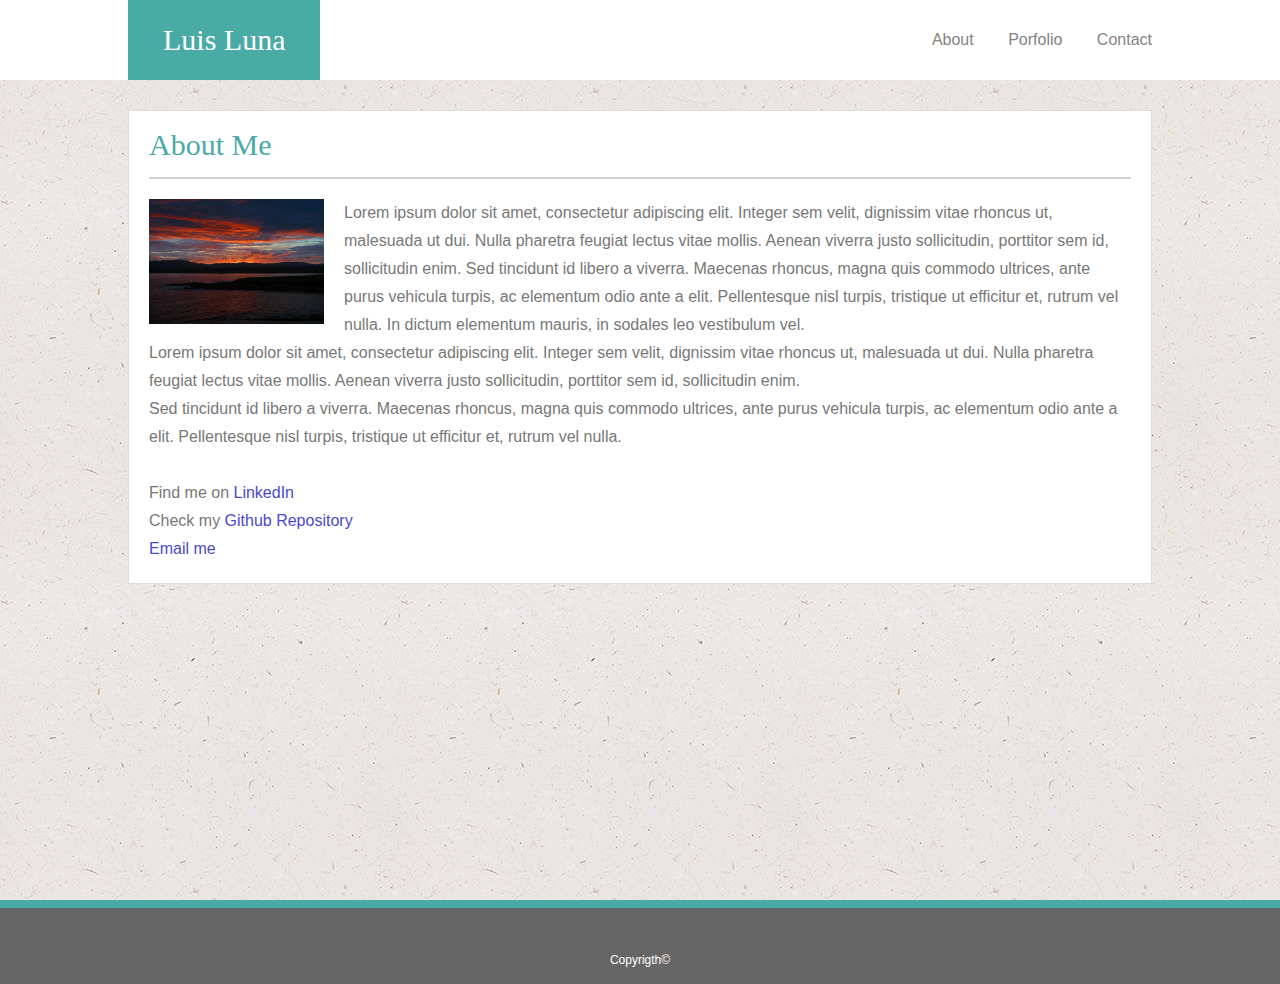
<file: index.html>
<!DOCTYPE html>
<html lang="en">
<head>
  <title>My Site</title>
  <meta name="description" content="">
  <meta name="viewport" content="width=device-width, initial-scale=1">
  <link rel="stylesheet" href="https://cdnjs.cloudflare.com/ajax/libs/font-awesome/4.7.0/css/font-awesome.min.css">
  <link rel="stylesheet" type="text/css" href="assets/css/reset.css">
  <link rel="stylesheet" type="text/css" href="assets/css/style.css">
</head>

<body>

    <script>
        function myFunction() {
            var x = document.getElementById("myTopnav");
            if (x.className === "topnav") {
                x.className += " responsive";
            } else {
                x.className = "topnav";
            }
        }
        </script>

     <header>
            <div id="flex-header" class="wrapper">
                   <a href="index.html"><div id="logo"><p>Luis Luna</p>
                   </div></a>
                    <a href="javascript:void(0);" class="icon" onclick="myFunction()">
                                <i class="fa fa-bars"> Menu</i>
                       </a>
                   <nav class="topnav" id="myTopnav">
                       <ul> 
                            <a class="link-class" href="index.html"><li>About</li></a>
                            <a class="link-class" href="portfolio.html"><li>Porfolio</li></a>
                            <a class="link-class" href="contact.html"><li>Contact</li></a>
                       </ul>
                   </nav>
            </div>
      </header>

        
     <article>

         <section class="wrapper">
             <div class="container">
                <div class="row">
                 <h1>About Me</h1>
                 <hr>
                 <img class="ftimg" src="assets/images/sunset.png" width="175" height="125">
                 <p>Lorem ipsum dolor sit amet, consectetur adipiscing elit. Integer sem velit, dignissim vitae rhoncus ut, malesuada ut dui. Nulla pharetra feugiat lectus vitae mollis. Aenean viverra justo sollicitudin, porttitor sem id, sollicitudin enim. Sed tincidunt id libero a viverra. Maecenas rhoncus, magna quis commodo ultrices, ante purus vehicula turpis, ac elementum odio ante a elit. Pellentesque nisl turpis, tristique ut efficitur et, rutrum vel nulla. In dictum elementum mauris, in sodales leo vestibulum vel.</p>

                 <p>Lorem ipsum dolor sit amet, consectetur adipiscing elit. Integer sem velit, dignissim vitae rhoncus ut, malesuada ut dui. Nulla pharetra feugiat lectus vitae mollis. Aenean viverra justo sollicitudin, porttitor sem id, sollicitudin enim. </p>

                 <p>Sed tincidunt id libero a viverra. Maecenas rhoncus, magna quis commodo ultrices, ante purus vehicula turpis, ac elementum odio ante a elit. Pellentesque nisl turpis, tristique ut efficitur et, rutrum vel nulla.</p>
                </div>
                <br>
                <p>Find me on <a style="color:#4949ca;" href="https://www.google.com/search?q=luis+luna+james+linkedin&oq=luis+luna+james+linkedin&aqs=chrome..69i57.9569j0j7&sourceid=chrome&ie=UTF-8">LinkedIn</a></p>
                <p>Check my <a style="color:#4949ca;" href="https://www.google.com/search?q=luis+luna+james+linkedin&oq=luis+luna+james+linkedin&aqs=chrome..69i57.9569j0j7&sourceid=chrome&ie=UTF-8">Github Repository</a></p>
                <p><a style="color:#4949ca;" href="mailto:lalunajames@gmail.com" target="_top">Email me</p>
             </div>
            </section>

     </article>



     <footer>
         <div class="wrapper">

            <div id="copyright">
            <p>Copyrigth&copy;</p>
            </div>
             

         </div>

     </footer>



</body>




</html>
</file>
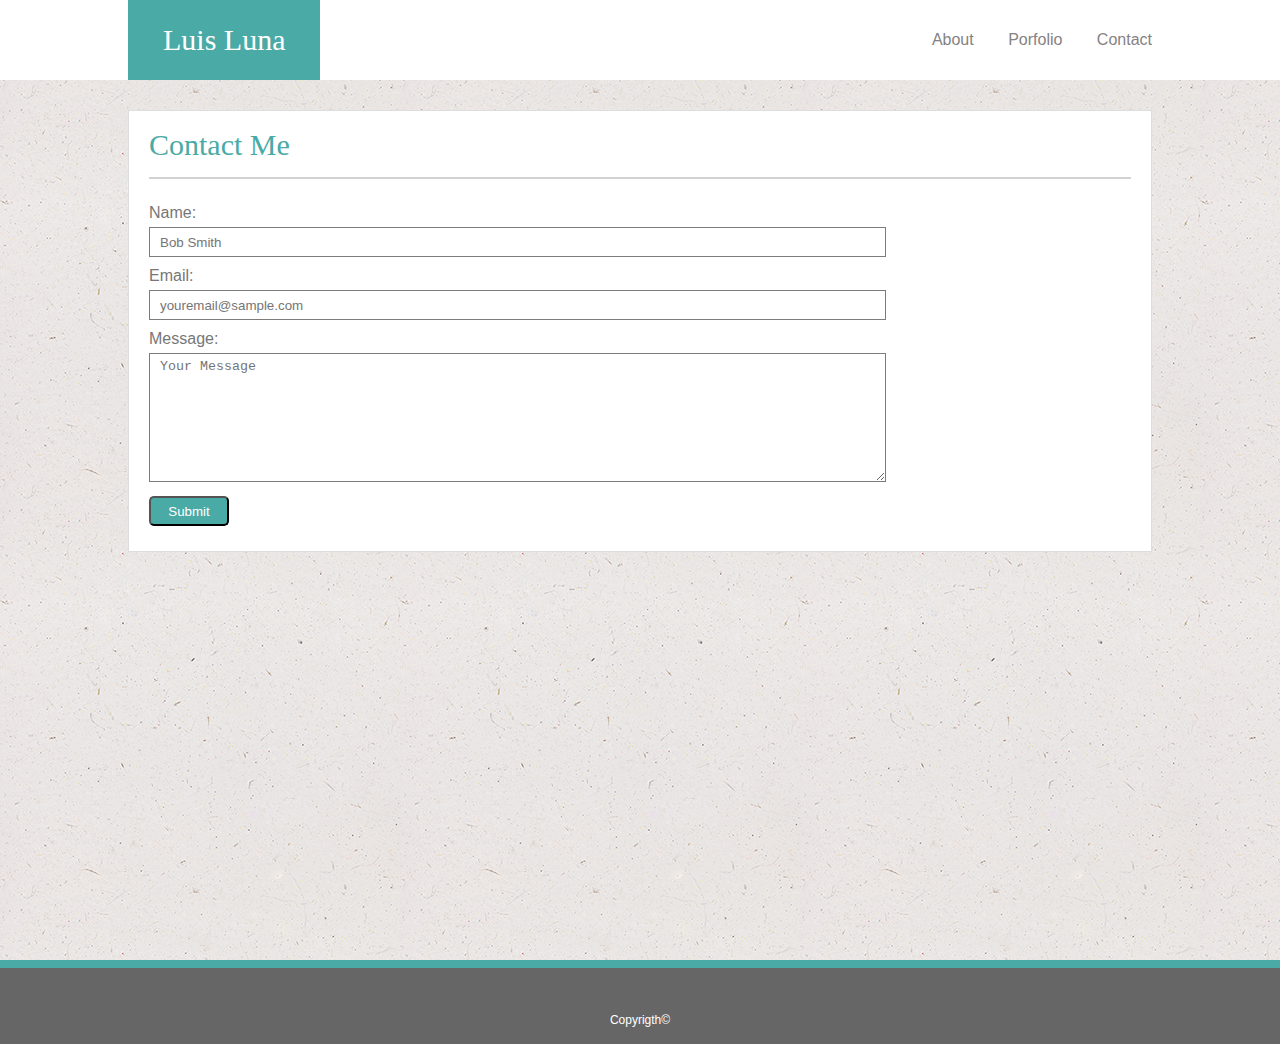
<file: contact.html>
<!DOCTYPE html>
<html lang="en">
<head>
  <title>Contact Me</title>
  <meta name="description" content="">
  <meta name="viewport" content="width=device-width, initial-scale=1">
  <link rel="stylesheet" href="https://cdnjs.cloudflare.com/ajax/libs/font-awesome/4.7.0/css/font-awesome.min.css">
  <link rel="stylesheet" type="text/css" href="assets/css/reset.css">
  <link rel="stylesheet" type="text/css" href="assets/css/style-contact.css">
</head>

<body>

        <script>
                function myFunction() {
                    var x = document.getElementById("myTopnav");
                    if (x.className === "topnav") {
                        x.className += " responsive";
                    } else {
                        x.className = "topnav";
                    }
                }
                </script>
        
             <header>
                    <div id="flex-header" class="wrapper">
                           <a href="index.html"><div id="logo"><p>Luis Luna</p>
                           </div></a>
                            <a href="javascript:void(0);" class="icon" onclick="myFunction()">
                                        <i class="fa fa-bars"> Menu</i>
                               </a>
                           <nav class="topnav" id="myTopnav">
                               <ul> 
                                    <a class="link-class" href="index.html"><li>About</li></a>
                                    <a class="link-class" href="portfolio.html"><li>Porfolio</li></a>
                                    <a class="link-class" href="contact.html"><li>Contact</li></a>
                               </ul>
                           </nav>
                    </div>
              </header>


     <article>
         <section class="wrapper">
             <div class="container">
                 <h1>Contact Me</h1>

                 <hr>
                 <div class="row">
                     <div class="col-2">
                      <form action="" method="post" name="form" id="contact-form">
                          <label for="fullname">Name:</label>
                          <br>
                          <input type="text" name="fullname" class="form-width" style="border:thin solid #7c7c7c" placeholder="Bob Smith">
                          <br>
                          <label for="email">Email:</label>
                          <br>
                          <input type="text" name="email" class="form-width"   style="border:thin solid #7c7c7c" placeholder="youremail@sample.com">
                          <br>
                          <label for="message">Message:</label>
                          <br>
                          <textarea rows="8" class="form-width" name="message" style="border:thin solid #7c7c7c" form="contact-form" placeholder="Your Message"></textarea>
                          <br>
                          <input type="submit" value="Submit" id="button">
                      </form>
                    </div>
                    
                 </div>


             </div>
         </section>

     </article>



     <footer>
         <div class="wrapper">

            <div id="copyright">
            <p>Copyrigth&copy;</p>
            </div>
             

         </div>

     </footer>



</body>




</html>
</file>
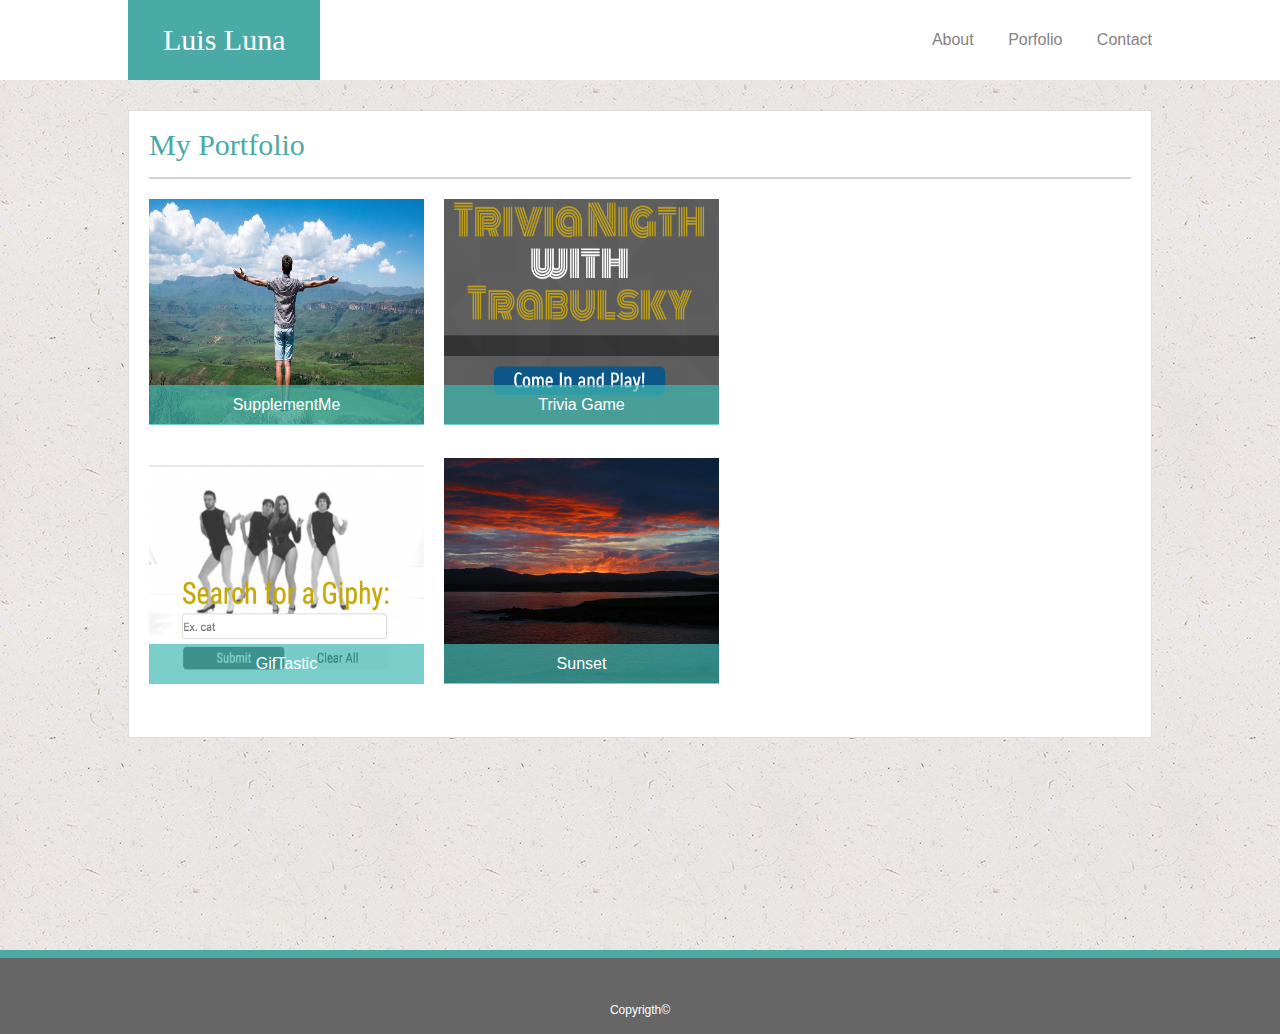
<file: portfolio.html>
<!DOCTYPE html>
<html lang="en">
<head>
  <title>Portfolio</title>
  <meta name="description" content="">
  <link rel="stylesheet" href="https://cdnjs.cloudflare.com/ajax/libs/font-awesome/4.7.0/css/font-awesome.min.css">
  <meta name="viewport" content="width=device-width, initial-scale=1">
  <link rel="stylesheet" type="text/css" href="assets/css/reset.css">
  <link rel="stylesheet" type="text/css" href="assets/css/style-portfolio.css">
</head>

<body>

        <script>
                function myFunction() {
                    var x = document.getElementById("myTopnav");
                    if (x.className === "topnav") {
                        x.className += " responsive";
                    } else {
                        x.className = "topnav";
                    }
                }
                </script>
        
             <header>
                    <div id="flex-header" class="wrapper">
                           <a href="index.html"><div id="logo"><p>Luis Luna</p>
                           </div></a>
                            <a href="javascript:void(0);" class="icon" onclick="myFunction()">
                                        <i class="fa fa-bars"> Menu</i>
                               </a>
                           <nav class="topnav" id="myTopnav">
                               <ul> 
                                    <a class="link-class" href="index.html"><li>About</li></a>
                                    <a class="link-class" href="portfolio.html"><li>Porfolio</li></a>
                                    <a class="link-class" href="contact.html"><li>Contact</li></a>
                               </ul>
                           </nav>
                    </div>
              </header>


     <article>
         <section class="wrapper">
             <div class="container">
                 <h1>My Portfolio</h1>
                 <hr>
                <div class="row">
                     <div class="col">
                        <a href="https://lalunajames1.github.io/supplementme/"><img src="assets/images/mobile-clouds-fashion-free.jpg">
                        <div class="stripe">SupplementMe</div></a>
                     </div>
                     <div class="col">
                        <a href="https://lalunajames1.github.io/TriviaGame/"><img src="assets/images/trivia.png">
                        <div class="stripe">Trivia Game</div></a>
                     </div>
                </div>
                <div class="row">
                        <div class="col">
                           <a href="https://lalunajames1.github.io/GifTastic/"><img src="assets/images/gif.png">
                           <div class="stripe">GifTastic</div></a>
                        </div>
                        <div class="col">
                           <img src="assets/images/sunset.png">
                           <div class="stripe">Sunset</div>
                        </div>
                   </div>
                      
                     
                
              


             </div>
         </section>


     </article>


     <footer>
         <div class="wrapper">
            <div id="copyright">
            <p>Copyrigth&copy;</p>
            </div>
             

         </div>

     </footer>



</body>




</html>
</file>
<file: assets/css/style.css>
* {
    box-sizing: border-box;
    text-decoration: none;
}

html{
    position: relative;
    min-height: 100%;
}

body {
    background-image: url(ep_naturalwhite/ep_naturalwhite.png); 
    line-height: 28px;
    font-family: Arial, Helvetica, sans-serif;
    font-size: 16px;
    color: #777777;
}

.wrapper {
    width: 1024px;
    margin: 0 auto;
    
}

header {
    height: auto;
    width: 100%;
    background-color: #fff;
    margin-bottom: 30px;
}

#flex-header {
    display: flex;
    display:-webkit-flex;ms-flex:1;
    align-items: center;
}

#logo {
    padding: 26px 35px 26px 35px;
    background-color:#4aaaa5;
    color: #fff;
    font-family: 'Georgia', Times, Times New Roman, serif; font-size: 30px;
}

nav {
    margin-left: auto;
}

.topnav li {
    display: inline-block;
    padding-left: 30px;
}

 .icon {
    display: none;
  }

.link-class {
    color: #858282;
}

.link-class:hover{
    color: #82cac7;
}

.link-class:active{
    color: #82cac7;
}

.container {
    width: 100%;
    background-color: #fff;
    padding: 20px;
    border: solid 1px #dddddd;
}

article {
    margin-bottom: 40px;
}

#line {
    width: 100%;
    height: 8px;
    margin-top: 50px;
    background-color: #4aaaa5;
}


footer {
    height: 84px;
    width: 100%;
    background-color: #666666;
    border-top: 8px solid #4aaaa5;
    padding-top: 38px;
    position: absolute;
    bottom:0;
    top:100%;
  
}


.ftimg {
    float: left;
    margin: 0 20px 5px 0;
}
#copyright {
    text-align:center; 
    color: #fff;
    font-size: 12px;
}

h1 {
   font-size: 30px;
   color: #4aaaa5;
   font-family: 'Georgia', Times, Times New Roman, serif;
}

hr {
    margin: 18px 0 20px 0;
    height: 2px;
    border: 0;
    border-top: 2px solid #d3d2d2;
}



/* -----Start section for Media Queries----- */


@media only screen and (max-width: 992px) {
    .wrapper {
        width: 100%;
    }
    nav {
        margin-right:20px;
    }

    .container {
        margin: 0 20px 20px 20px;
        width: auto;
    }

    #logo {
        margin-left: 20px;
    }
}

@media only screen and (max-width: 768px) {
    .wrapper {
        width: 100%;
    }

    nav {
        margin-right:20px;
    }

    #logo {
        margin-left: 20px;
    }

    .container {
        margin: 0 20px 20px 20px;
        width: auto;
    }
}

@media only screen and (max-width: 600px) {
    .wrapper {
        width: 100%;
    }

    nav {
        margin-right: 0px
    }
    
    .topnav ul {
        display: none;
    }
    
    .container {
        margin: 0 20px 20px 20px;
        width: auto;
    }

    #flex-header {
        position: relative;
        display: block;
    } 

     .icon {
      position: absolute;
      right: 20px;
      top: 25px;
    }
    
    #logo {
        width: 200px;
        margin-left: 0;
        padding: 26px 35px 26px 35px;
        font-family: 'Georgia', Times, Times New Roman, serif; font-size: 28px;
    }

    .topnav.responsive ul {
      display: block;
    }

    .topnav.responsive ul li {
      display: block;
      padding: 3px 0 3px 35px;
      background-color: #8b8b8b;
    }

    .topnav.responsive ul li:active {
        background-color: #636363;

    }

    .icon {
        display: inline-block;
        color: #858282
    }

    .link-class {
        color: #fff;
        display: block;
        border-bottom: 1px solid #fff;
    }

    .link-class:nth-last-child(1){
        border-style: none;
      }
  }
</file>
<file: assets/css/style-contact.css>
* {
    box-sizing: border-box;
    text-decoration: none;
}

html{
    position: relative;
    min-height: 100%;
}

body {
    background-image: url(ep_naturalwhite/ep_naturalwhite.png); 
    line-height: 28px;
    font-family: Arial, Helvetica, sans-serif;
    font-size: 16px;
    color: #777777;
}

.wrapper {
    width: 1024px;
    margin: 0 auto;
    
}

header {
    height: auto;
    width: 100%;
    background-color: #fff;
    margin-bottom: 30px;
}

#flex-header {
    display: flex;
    display:-webkit-flex;ms-flex:1;
    align-items: center;
}

#logo {
    padding: 26px 35px 26px 35px;
    background-color:#4aaaa5;
    color: #fff;
    font-family: 'Georgia', Times, Times New Roman, serif; font-size: 30px;
}

nav {
    margin-left: auto;
}

.icon {
    display: none;
}

nav ul li {
    display: inline-block;
    padding-left: 30px;
}

a {
    color: rgba(133, 130, 130)
}

a:hover{
    color: #82cac7;
}

a:active{
    color: #82cac7;
}

.container {
    width: 100%;
    background-color: #fff;
    padding: 20px;
    border: solid 1px #dddddd;
}

.row {
    display: flex;
    display: -ms-flexbox;
    width:100%;
  
}

.col-2 {
    flex: 0 0 75%;
}

.form-width{
    width: 100%;
}

footer {
    height: 84px;
    width: 100%;
    background-color: #666666;
    margin-top: 60px;
    border-top: 8px solid #4aaaa5;
    padding-top: 38px;
    position: absolute;
    bottom:0;
    top:100%;

}

#copyright {
    text-align: center; 
    color: #fff;
    font-size: 12px;

}

h1 {
   font-size: 30px;
   color: #4aaaa5;
   font-family: 'Georgia', Times, Times New Roman, serif;
}

hr {
    margin: 18px 0 20px 0;
    height: 2px;
    border: 0;
    border-top: 2px solid #d3d2d2;
}

input {
    height: 30px;
    padding: 10px;
    margin-bottom: 5px;
}

textarea {
    padding-left: 10px;
    padding-top: 5px;
}

#button {
    margin-top: 5px;
    padding: 5px;
    width: 80px;
    border-radius: 5px;
    background-color:#4aaaa5;
    text-align: center;
    color:#fff;
}

@media only screen and (max-width: 992px) {
    .wrapper {
        width: 100%;
    }

    nav  {
        margin-right:20px;
    }
    
    .container {
        margin: 0 20px 20px 20px;
        width: auto;
    }
  
    #logo {
        margin-left: 20px;
    }


}

@media only screen and (max-width: 768px) {
    .wrapper {
        width: 100%;
    }

    nav {
        margin-right:20px;
    }

    .container {
        margin: 0 20px 20px 20px;
        width: auto;
    }

    #logo {
        margin-left: 20px;
    }

    .row {
        display: block;
    }

}

@media only screen and (max-width: 576px) {
    .wrapper {
        width: 100%;
    }

    nav {
        margin-right: 0px
    }
    
    .topnav ul {
        display: none;
    }
    
    .container {
        margin: 0 20px 20px 20px;
        width: auto;
    }

    #flex-header {
        position: relative;
        display: block;
    } 

     .icon {
      position: absolute;
      right: 20px;
      top: 25px;
    }
    
    #logo {
        width: 200px;
        margin-left: 0;
        padding: 26px 35px 26px 35px;
        font-family: 'Georgia', Times, Times New Roman, serif; font-size: 28px;
    }

    .topnav.responsive ul {
      display: block;
    }

    .topnav.responsive ul li {
      display: block;
      padding: 3px 0 3px 35px;
      background-color: #8b8b8b;
    }

    .topnav.responsive ul li:active {
        background-color: #636363;

    }

    .icon {
        display: inline-block;
        color: #858282
    }

    .link-class {
        color: #fff;
        display: block;
        border-bottom: 1px solid #fff;
    }

    .link-class:nth-last-child(1){
        border-style: none;
      }
      
      .row {
        display: block;
    }


}
</file>
<file: assets/css/style-portfolio.css>
* {
    box-sizing: border-box;
    text-decoration: none;
}

html{
    position: relative;
    min-height: 100%;
}

body {
    background-image: url(ep_naturalwhite/ep_naturalwhite.png); 
    line-height: 28px;
    font-family: Arial, Helvetica, sans-serif;
    font-size: 16px;
    color: #777777;
}

.wrapper {
    width: 1024px;
    margin: 0 auto;
    
}

header {
    height: auto;
    width: 100%;
    background-color: #fff;
    margin-bottom: 30px;
}

#flex-header {
    display: flex;
    display:-webkit-flex;ms-flex:1;
    align-items: center;
}

#logo {
    padding: 26px 35px 26px 35px;
    background-color:#4aaaa5;
    color: #fff;
    font-family: 'Georgia', Times, Times New Roman, serif; font-size: 30px;
}

nav {
    margin-left: auto;
}

nav ul li {
    display: inline-block;
    padding-left: 30px;
}

.icon {
    display: none;
}

a {
    color: rgba(133, 130, 130)
}

a:hover{
    color: #82cac7;
}

a:active{
    color: #82cac7;
}

.container {
    width: 100%;
    background-color: #fff;
    padding: 20px;
    border: solid 1px #dddddd;
}


footer {
    height: 84px;
    width: 100%;
    background-color: #666666;
    margin-top: 50px;
    border-top: 8px solid #4aaaa5;
    padding-top: 38px;
    position: absolute;
    bottom:0;
    top:100%;

}

#copyright {
    text-align:center; 
    color: #fff;
    font-size: 12px;
}

h1 {
   font-size: 30px;
   color: #4aaaa5;
   font-family: 'Georgia', Times, Times New Roman, serif;
}

hr {
    margin: 18px 0 20px 0;
    height: 2px;
    border: 0;
    border-top: 2px solid #d3d2d2;
}

.row {
    display: flex;
    display: -ms-flexbox;
    width:100%;
}

.col{
    flex: 0 0 15%;
    position: relative;
}

img {
    height: 225px;
    width: 275px;
    margin: 0 20px 25px 0;
}


.stripe {
    position: absolute;
    width: 275px;
    height: 40px;
    background-color: rgba(65, 185, 179, 0.7);
    bottom: 33px;
    color:white;
    text-align: center;
    line-height: 40px;

}

table{
    clear:both;
}



@media only screen and (max-width: 992px) {
    .wrapper {
        width: 100%;
    }

    nav {
        margin-right:20px;
    }

    .container {
        margin: 0 20px 20px 20px;
        width: auto;
    }
  
    #logo {
        margin-left: 20px;
    }


}

@media only screen and (max-width: 768px) {
    .wrapper {
        width: 100%;
    }

    nav {
        margin-right:20px;
    }

    .container {
        margin: 0 20px 20px 20px;
        width: auto;
    }

    #logo {
        margin-left: 20px;
    }

}

@media only screen and (max-width: 576px) {
    .wrapper {
        width: 100%;
    }

    nav {
        margin-right: 0px
    }
    
    .topnav ul {
        display: none;
    }
    
    .container {
        margin: 0 20px 20px 20px;
        width: auto;
    }

    #flex-header {
        position: relative;
        display: block;
    } 

     .icon {
      position: absolute;
      right: 20px;
      top: 25px;
    }
    
    #logo {
        width: 200px;
        margin-left: 0;
        padding: 26px 35px 26px 35px;
        font-family: 'Georgia', Times, Times New Roman, serif; font-size: 28px;
    }

    .topnav.responsive ul {
      display: block;
    }

    .topnav.responsive ul li {
      display: block;
      padding: 3px 0 3px 35px;
      background-color: #8b8b8b;
    }

    .topnav.responsive ul li:active {
        background-color: #636363;

    }

    .icon {
        display: inline-block;
        color: #858282
    }

    .link-class {
        color: #fff;
        display: block;
        border-bottom: 1px solid #fff;
    }

    .link-class:nth-last-child(1){
        border-style: none;  width: auto;
    }
    
    .row{
        display:block;
    }
    
    img, .stripe {
        width:100%;
    }
   

}
</file>
